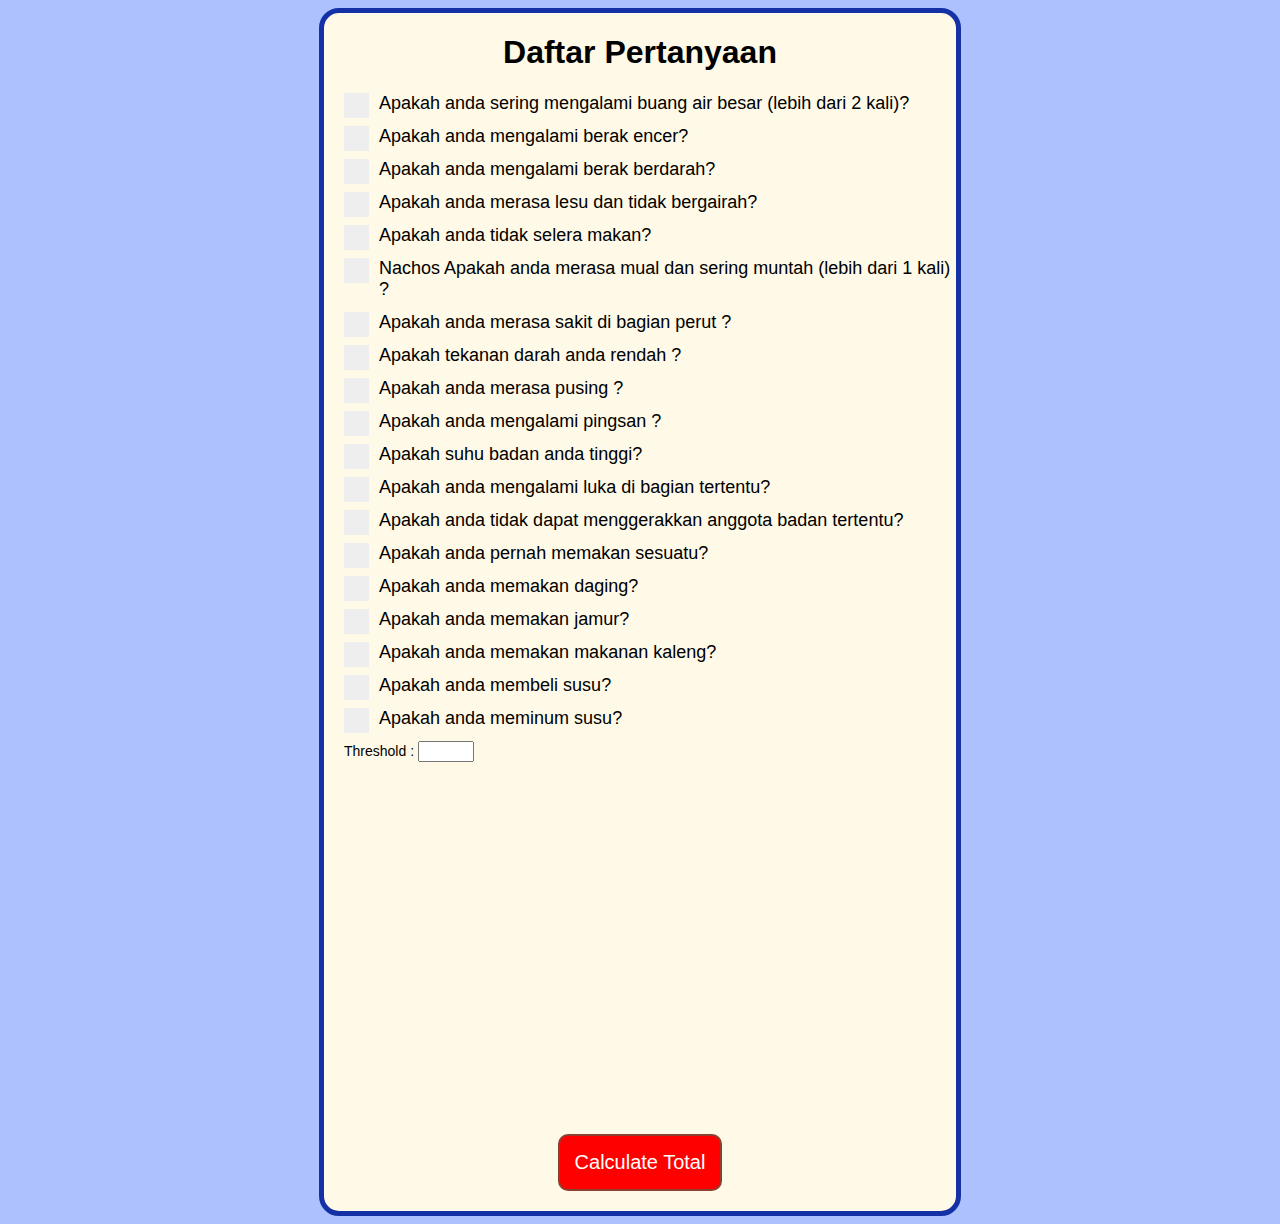
<file: index.html>
<body>
  <link rel="stylesheet" href="gastro_style.css">
    
<form>

<h1>Daftar Pertanyaan</h1>

<label for="item1" class="container">Apakah anda sering mengalami buang air besar (lebih dari 2 kali)?
  <input type="checkbox" id ="item1" value="1">
  <span class="checkmark"></span>
</label>

<label for="item2" class="container">Apakah anda mengalami berak encer?
  <input type="checkbox" id ="item2" value="1">
  <span class="checkmark"></span>
</label>

<label for="item3" class="container">Apakah anda mengalami berak berdarah?
  <input type="checkbox" id ="item3" value="1">
  <span class="checkmark"></span>
</label>

<label for="item4" class="container">Apakah anda merasa lesu dan tidak bergairah?
  <input type="checkbox" id ="item4" value="1">
  <span class="checkmark"></span>
</label>

<label for="item5" class="container">Apakah anda tidak selera makan?
  <input type="checkbox" id ="item5" value="1">
  <span class="checkmark"></span>
</label>

<label for="item6" class="container">Nachos Apakah anda merasa mual dan sering muntah (lebih dari 1 kali) ?
  <input type="checkbox" id ="item6" value="1">
  <span class="checkmark"></span>
</label>

<label for="item7" class="container">Apakah anda merasa sakit di bagian perut ?
  <input type="checkbox" id ="item7" value="1">
  <span class="checkmark"></span>
</label>

<label for="item8" class="container">Apakah tekanan darah anda rendah ?
  <input type="checkbox" id ="item8" value="1">
  <span class="checkmark"></span>
</label>

<label for="item9" class="container">Apakah anda merasa pusing ?
  <input type="checkbox" id ="item9" value="1">
  <span class="checkmark"></span>
</label>

<label for="item10" class="container">Apakah anda mengalami pingsan ?
  <input type="checkbox" id ="item10" value="1">
  <span class="checkmark"></span>
</label>
  
<label for="item11" class="container">Apakah suhu badan anda tinggi?
  <input type="checkbox" id ="item11" value="1">
  <span class="checkmark"></span>
</label>

<label for="item12" class="container">Apakah anda mengalami luka di bagian tertentu?
  <input type="checkbox" id ="item12" value="1">
  <span class="checkmark"></span>
</label>

<label for="item13" class="container">Apakah anda tidak dapat menggerakkan anggota badan tertentu?
  <input type="checkbox" id ="item13" value="1">
  <span class="checkmark"></span>
</label>

<label for="item14" class="container">Apakah anda pernah memakan sesuatu?
  <input type="checkbox" id ="item14" value="1">
  <span class="checkmark"></span>
</label>

<label for="item15" class="container">Apakah anda memakan daging?
  <input type="checkbox" id ="item15" value="1">
  <span class="checkmark"></span>
</label>

<label for="item16" class="container">Apakah anda memakan jamur?
  <input type="checkbox" id ="item16" value="1">
  <span class="checkmark"></span>
</label>

<label for="item17" class="container">Apakah anda memakan makanan kaleng?
  <input type="checkbox" id ="item17" value="1">
  <span class="checkmark"></span>
</label>

<label for="item18" class="container">Apakah anda membeli susu?
  <input type="checkbox" id ="item18" value="1">
  <span class="checkmark"></span>
</label>

<label for="item19" class="container">Apakah anda meminum susu?
  <input type="checkbox" id ="item19" value="1">
  <span class="checkmark"></span>
</label>
  
<label for="threshold">Threshold :</label>
<input type="number" id="threshold" name="threshold" min="50" max="99">


<p id="total20" class="priceInfo"></p>  
<p id="total21" class="priceInfo"></p> 
<p id="total22" class="priceInfo"></p> 
<p id="total23" class="priceInfo"></p> 
<p id="total24" class="priceInfo"></p> 
<p id="total25" class="priceInfo"></p> 
<p id="total26" class="priceInfo"></p> 
<p id="total27" class="priceInfo"></p> 
<p id="total28" class="priceInfo"></p> 
<p id="total29" class="priceInfo"></p> 
<p id="total30" class="priceInfo"></p> 
<p id="total31" class="priceInfo"></p> 
<p id="total32" class="priceInfo"></p> 
<p id="total33" class="priceInfo"></p> 
<p id="total34" class="priceInfo"></p> 
<p id="total35" class="priceInfo"></p> 
<p id="total36" class="priceInfo"></p>
<p id="total37" class="priceInfo"></p> 
<p id="status" class="priceInfo"></p> 
<p id="status2" class="priceInfo"></p>




<p id="total" class="priceInfo"></p>
   
  <div class= "buttonDiv">
  <input type="button" class="button" value="Calculate Total" id="calcButton">
  </div>

  </form>
  <script src="gastro_fix.js"></script>

</body>
</file>
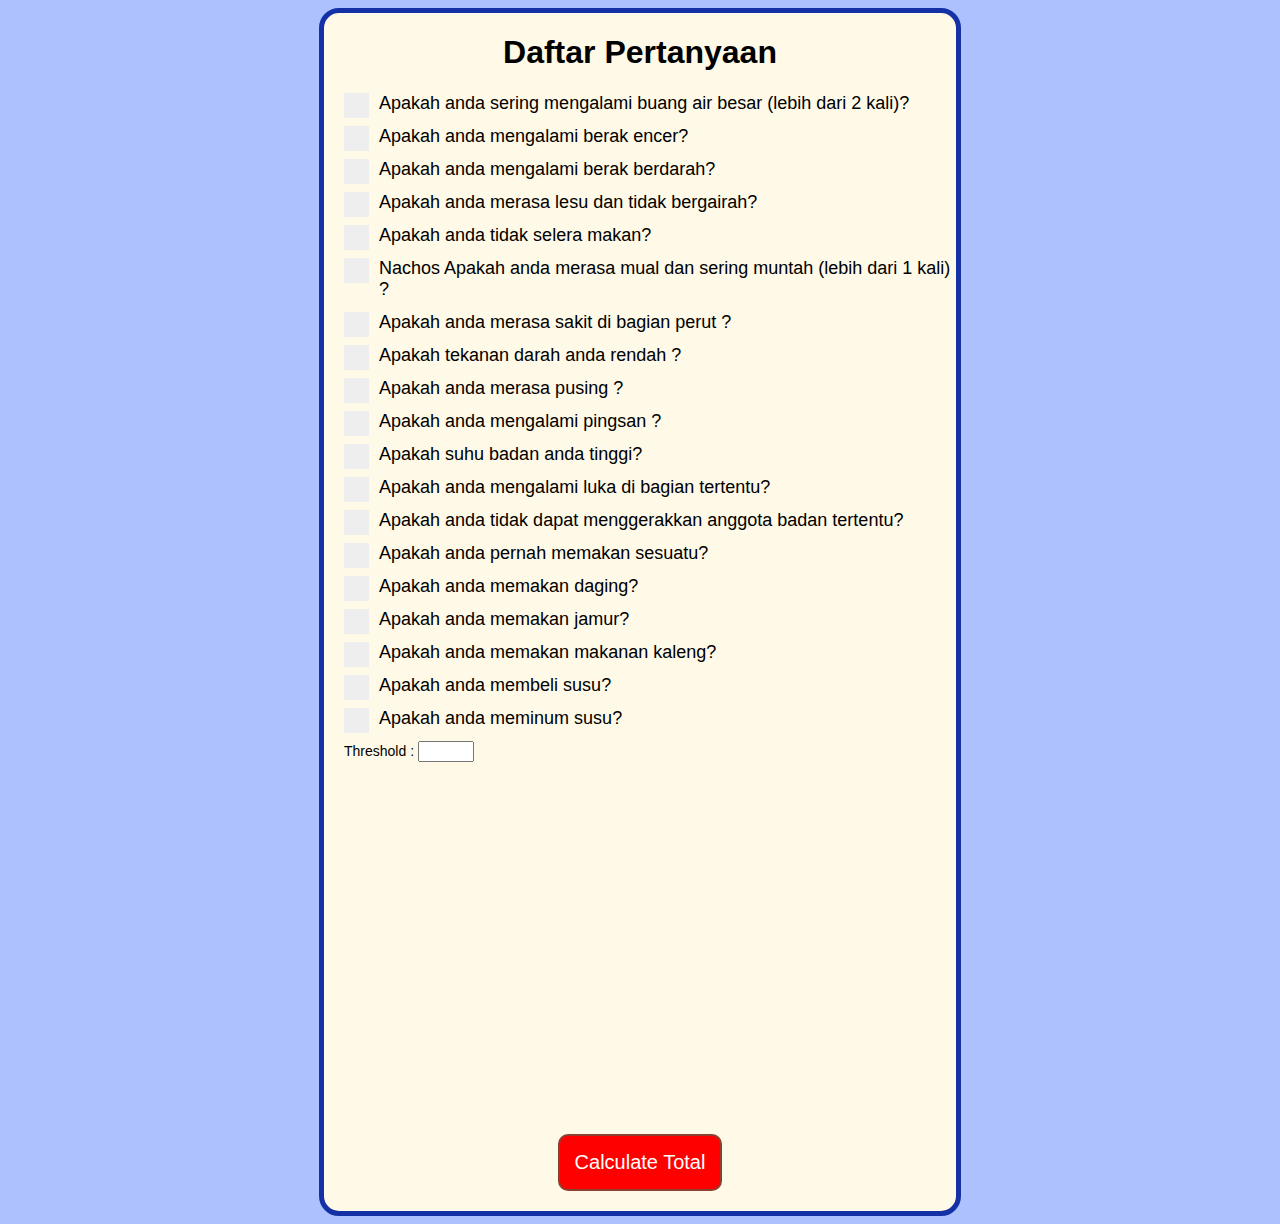
<file: gastro.html>
<body>
  <link rel="stylesheet" href="gastro_style.css">
    
<form>

<h1>Daftar Pertanyaan</h1>

<label for="item1" class="container">Apakah anda sering mengalami buang air besar (lebih dari 2 kali)?
  <input type="checkbox" id ="item1" value="1">
  <span class="checkmark"></span>
</label>

<label for="item2" class="container">Apakah anda mengalami berak encer?
  <input type="checkbox" id ="item2" value="1">
  <span class="checkmark"></span>
</label>

<label for="item3" class="container">Apakah anda mengalami berak berdarah?
  <input type="checkbox" id ="item3" value="1">
  <span class="checkmark"></span>
</label>

<label for="item4" class="container">Apakah anda merasa lesu dan tidak bergairah?
  <input type="checkbox" id ="item4" value="1">
  <span class="checkmark"></span>
</label>

<label for="item5" class="container">Apakah anda tidak selera makan?
  <input type="checkbox" id ="item5" value="1">
  <span class="checkmark"></span>
</label>

<label for="item6" class="container">Nachos Apakah anda merasa mual dan sering muntah (lebih dari 1 kali) ?
  <input type="checkbox" id ="item6" value="1">
  <span class="checkmark"></span>
</label>

<label for="item7" class="container">Apakah anda merasa sakit di bagian perut ?
  <input type="checkbox" id ="item7" value="1">
  <span class="checkmark"></span>
</label>

<label for="item8" class="container">Apakah tekanan darah anda rendah ?
  <input type="checkbox" id ="item8" value="1">
  <span class="checkmark"></span>
</label>

<label for="item9" class="container">Apakah anda merasa pusing ?
  <input type="checkbox" id ="item9" value="1">
  <span class="checkmark"></span>
</label>

<label for="item10" class="container">Apakah anda mengalami pingsan ?
  <input type="checkbox" id ="item10" value="1">
  <span class="checkmark"></span>
</label>
  
<label for="item11" class="container">Apakah suhu badan anda tinggi?
  <input type="checkbox" id ="item11" value="1">
  <span class="checkmark"></span>
</label>

<label for="item12" class="container">Apakah anda mengalami luka di bagian tertentu?
  <input type="checkbox" id ="item12" value="1">
  <span class="checkmark"></span>
</label>

<label for="item13" class="container">Apakah anda tidak dapat menggerakkan anggota badan tertentu?
  <input type="checkbox" id ="item13" value="1">
  <span class="checkmark"></span>
</label>

<label for="item14" class="container">Apakah anda pernah memakan sesuatu?
  <input type="checkbox" id ="item14" value="1">
  <span class="checkmark"></span>
</label>

<label for="item15" class="container">Apakah anda memakan daging?
  <input type="checkbox" id ="item15" value="1">
  <span class="checkmark"></span>
</label>

<label for="item16" class="container">Apakah anda memakan jamur?
  <input type="checkbox" id ="item16" value="1">
  <span class="checkmark"></span>
</label>

<label for="item17" class="container">Apakah anda memakan makanan kaleng?
  <input type="checkbox" id ="item17" value="1">
  <span class="checkmark"></span>
</label>

<label for="item18" class="container">Apakah anda membeli susu?
  <input type="checkbox" id ="item18" value="1">
  <span class="checkmark"></span>
</label>

<label for="item19" class="container">Apakah anda meminum susu?
  <input type="checkbox" id ="item19" value="1">
  <span class="checkmark"></span>
</label>
  
<label for="threshold">Threshold :</label>
<input type="number" id="threshold" name="threshold" min="1" max="99">


<p id="total20" class="priceInfo"></p>  
<p id="total21" class="priceInfo"></p> 
<p id="total22" class="priceInfo"></p> 
<p id="total23" class="priceInfo"></p> 
<p id="total24" class="priceInfo"></p> 
<p id="total25" class="priceInfo"></p> 
<p id="total26" class="priceInfo"></p> 
<p id="total27" class="priceInfo"></p> 
<p id="total28" class="priceInfo"></p> 
<p id="total29" class="priceInfo"></p> 
<p id="total30" class="priceInfo"></p> 
<p id="total31" class="priceInfo"></p> 
<p id="total32" class="priceInfo"></p> 
<p id="total33" class="priceInfo"></p> 
<p id="total34" class="priceInfo"></p> 
<p id="total35" class="priceInfo"></p> 
<p id="total36" class="priceInfo"></p>
<p id="total37" class="priceInfo"></p> 
<p id="status" class="priceInfo"></p> 
<p id="status2" class="priceInfo"></p>




<p id="total" class="priceInfo"></p>
   
  <div class= "buttonDiv">
  <input type="button" class="button" value="Calculate Total" id="calcButton">
  </div>

  </form>
  <script src="gastro_fix.js"></script>

</body>
</file>
<file: gastro_style.css>
/* The container */
.container 
{
  
  display: block;
  position: relative;
  padding-left: 35px;
  margin-bottom: 12px;
  cursor: pointer;
  font-size: 18px;

}

/* Hide the browser's default checkbox */
.container input 
{
  
  position: absolute;
  opacity: 0;
  cursor: pointer;
  height: 0;
  width: 0;
}

/* Create a custom checkbox */
.checkmark {
  
  position: absolute;
  top: 0;
  left: 0;
  height: 25px;
  width: 25px;
  background-color: #eee;
  
}

/* On mouse-over, add a grey background color */
.container:hover input ~ .checkmark {
  background-color: #ccc;
}

/* When the checkbox is checked, add a red background */
.container input:checked ~ .checkmark 
{
  background-color: red;
  
}

/* Create the checkmark/indicator (hidden when not checked) */
.checkmark:after 
{
  content: "";
  position: absolute;
  display: none;
}

/* Show the checkmark when checked */
.container input:checked ~ .checkmark:after 
{
  display: block;
  
}

/* Style the checkmark/indicator */
.container .checkmark:after {
  left: 9px;
  top: 5px;
  width: 5px;
  height: 10px;
  border: solid white;
  border-width: 0 3px 3px 0;
  -webkit-transform: rotate(45deg);
  -ms-transform: rotate(45deg);
  transform: rotate(45deg);
}

form
{
	border:5px solid #1431a6;
  border-radius:20px;
  width: 50%;
  margin:auto;
  display:block;
  background-color:#fff9e7;
}

label
{
	margin-left: 20px;
  font-family:arial;
  font-size: 14px;
 
}

h1
{
	text-align:center;
  font-family:arial;
}

body
{
  background-color:#aec1ff;
}
.button {
  background-color: red;
  border: none;
  color: white;
  padding: 15px 15px;
  text-align: center;
  text-decoration: none;
  display: inline-block;
  font-size: 20px;
  font-family:arial;
  border-radius: 10px;
  border: 2px solid #8C4130;
  margin-top: 20px;
  margin-bottom: 20px;
}

.button:hover
{
  background-color:#8C4130;
}


.buttonDiv, .priceInfo
{
  display: flex;
  justify-content: center;
  align-items: center; 
}
.priceInfo
{
	text-align:center;
  font-family:arial;
  font-weight:bold;
  font-size: 16px;
}
</file>
